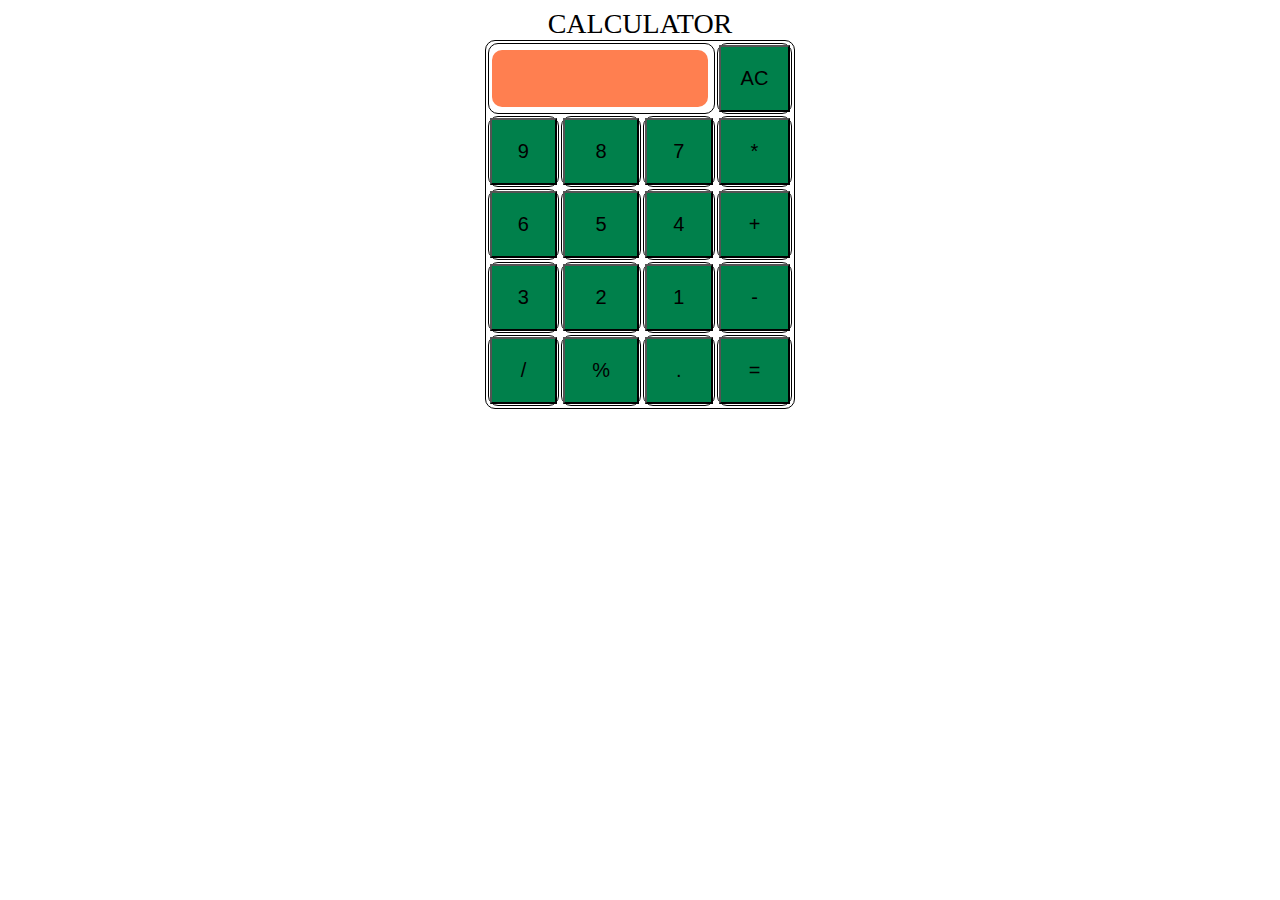
<file: calculator/index.html>
<!DOCTYPE html>
<html lang="en">
<head>
    <meta charset="UTF-8">
    <meta http-equiv="X-UA-Compatible" content="IE=edge">
    <meta name="viewport" content="width=device-width, initial-scale=1.0">
    <link rel="stylesheet" href="style.css">
    <script src="script.js"></script>
    <title>Calculator</title>
</head>
<body >
        <table class="center">
            <caption>CALCULATOR</caption>
            <tr>
                <td colspan="3"><input type="text" id="result"></td>
                <td><button onclick="ac()" class="clear">AC</button></td>
            </tr>
            <tr>
                <td><button onclick="show('9')">9</button></td>
                <td><button onclick="show('8')">8</button></td>
                <td><button onclick="show('7')">7</button></td>
                <td><button onclick="show('*')">*</button></td>

            </tr>
            <tr>
                <td><button onclick="show('6')">6</button></td>
                <td><button onclick="show('5')">5</button></td>
                <td><button onclick="show('4')">4</button></td>
                <td><button onclick="show('+')">+</button></td>
                
            </tr>
            <tr>
                <td><button onclick="show('3')">3</button></td>
                <td><button onclick="show('2')">2</button></td>
                <td><button onclick="show('1')">1</button></td>
                <td><button onclick="show('-')">-</button></td>
                
            </tr>
            <tr>
                <td><button onclick="show('/')">/</button></td>
                <td><button onclick="show('%')">%</button></td>
                <td><button onclick="show('.')">.</button></td>
                <td><button onclick="res()">=</button></td>
                
            </tr>
        </table>

   
</body>
</html>
</file>
<file: calculator/style.css>
table, th, td {
  border: 1px solid black;
  border-radius: 10px;
}
button{
  justify-content: space-between;
  padding: 20px;
  border-collapse: collapse;
  width: 100%;
  font-size: 20px;
  font-family: sans-serif;
  background-color: rgb(0, 128, 75);
}
input{
  width:78% ;
  background-color:coral;
  padding: 21px;
  border-radius: 10px;
  margin: 2px;
  font-family: sans-serif;
  border:2px ;
}


caption
{
  font-family:'Times New Roman', Times, serif;
  font-size: 28px;
  font-weight:16px ;
  color: rgb(0, 0, 0);
}

.center {
  margin-left: auto;
  margin-right: auto;
  padding: auto;
  
}
</file>
